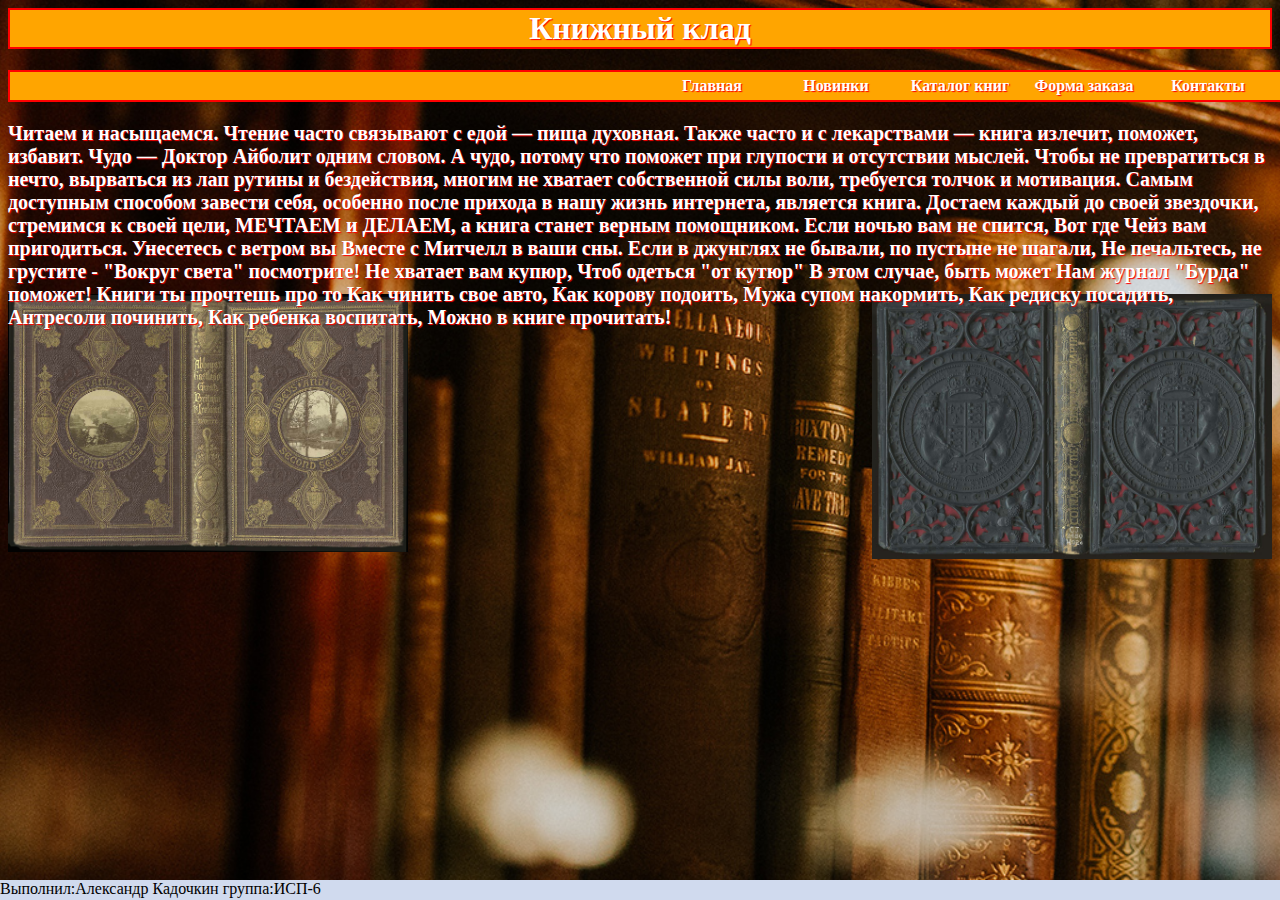
<file: index.html>
<HTML>
<HEAD><TITLE>Книжный магазин</TITLE></HEAD>
<link rel="stylesheet" type="text/css" href="mk.css"/>
<BODY>
<center><h1>Книжный клад</h1></center>

<ul id="navbar">
<li><a href="index.html">Главная</a></li>
<li><a href="Novinki.html">Новинки</a></li>
<li><a href="katalog.html">Каталог книг</a></li>
<li><a href="forma.html">Форма заказа</a></li>
<li><a href="kontakt.html">Контакты</a></li>
</ul>

<b><p>Читаем и насыщаемся.

Чтение часто связывают с едой — пища духовная.

Также часто и с лекарствами — книга излечит, поможет, избавит.

Чудо — Доктор Айболит одним словом.

А чудо, потому что поможет при глупости и отсутствии мыслей.

Чтобы не превратиться в нечто, вырваться из лап рутины и бездействия, многим не хватает собственной силы воли, требуется толчок и мотивация.

Самым доступным способом завести себя, особенно после прихода в нашу жизнь интернета, является книга.

Достаем каждый до своей звездочки, стремимся к своей цели, МЕЧТАЕМ и ДЕЛАЕМ, а книга станет верным помощником. Если ночью вам не спится,
Вот где Чейз вам пригодиться.

Унесетесь с ветром вы
Вместе с Митчелл в ваши сны.

Если в джунглях не бывали,
по пустыне не шагали,
Не печальтесь, не грустите -
"Вокруг света" посмотрите!

Не хватает вам купюр,
Чтоб одеться "от кутюр"
В этом случае, быть может
Нам журнал "Бурда" поможет!

Книги ты прочтешь про то
Как чинить свое авто,
Как корову подоить,
Мужа супом накормить,
Как редиску посадить,
Антресоли починить,
Как ребенка воспитать,
Можно в книге прочитать!</p></b>
<br>

<br><br><br>
<div class=mainphoto>
<center><p><img src="bookmain.jpg" width="400" heght="10"></p></CENTER>
</div>

<div class=mainphoto2>
<center><p><img src="bookmain2.jpg" width="400" heght="10"></p></CENTER>
</div>

<div class=footer> Выполнил:Александр Кадочкин группа:ИСП-6</div>
</BODY>
</HTML>
</file>
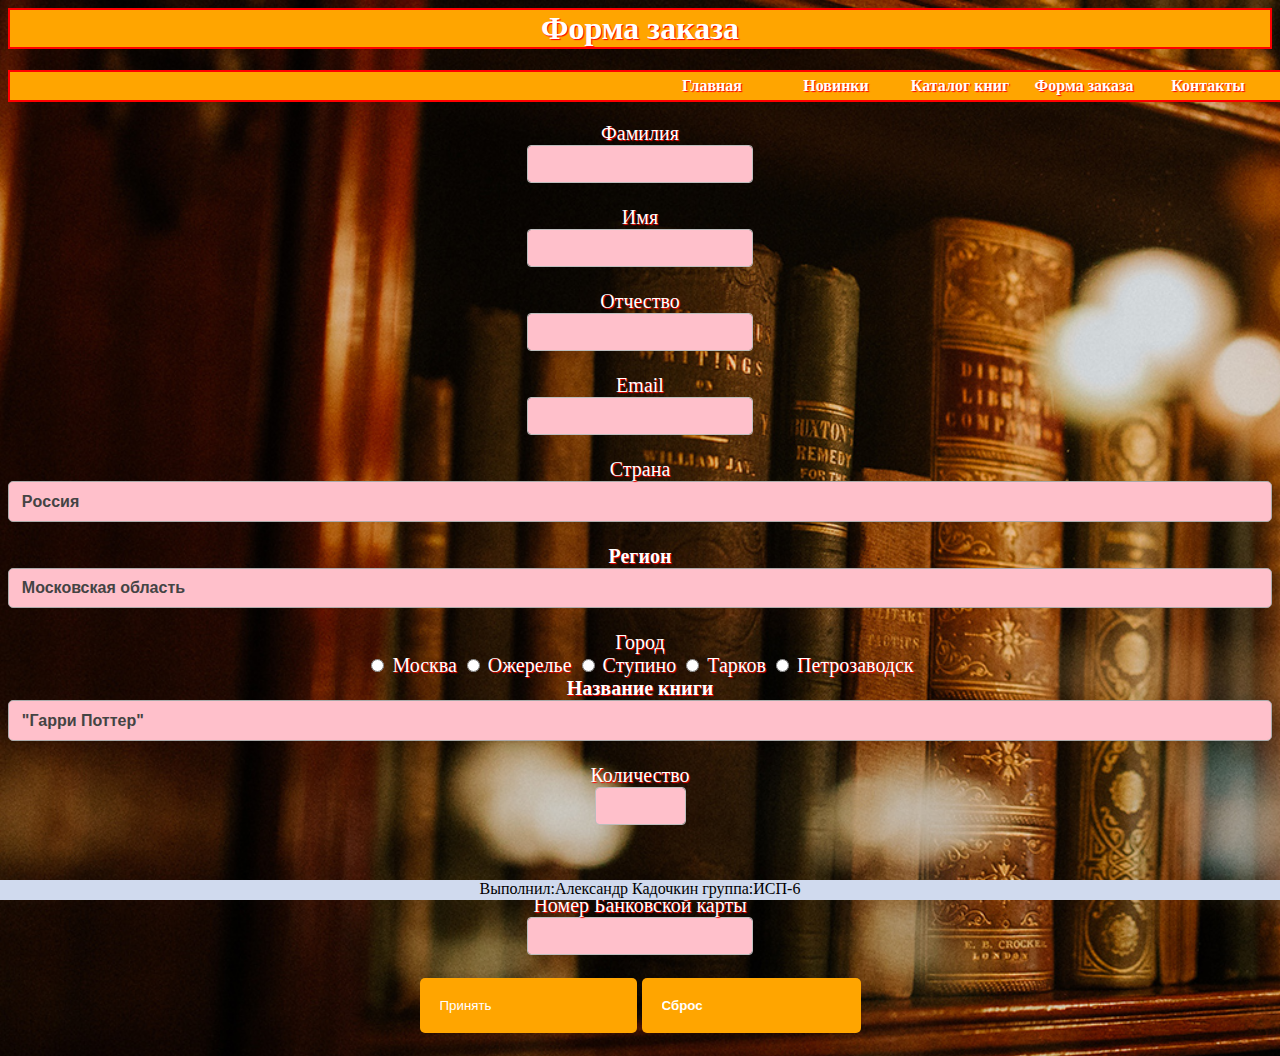
<file: forma.html>
<html>
<head> 
<link rel="stylesheet" href="mk.css">
<title>Форма</title>
</head>
<body ALIGN="center" >
<h1>Форма заказа</h1>
<ul id="navbar">
<li><a href="main.html">Главная</a></li>
<li><a href="Novinki.html">Новинки</a></li>
<li><a href="katalog.html">Каталог книг</a></li>
<li><a href="forma.html">Форма заказа</a></li>
<li><a href="kontakt.html">Контакты</a></li>
</ul>
<form action="/signup" method="POST">
<p ALIGN="center">
Фамилия <BR>
<INPUT TYPE="text" NAME="soname" VALUE=""><BR> 
Имя<BR> 
<INPUT TYPE ="text" NAME ="name" VALUE =""><BR> 
Отчество <BR>
<INPUT TYPE ="text" NAME ="otcestvo" VALUE ="">
<BR>

Email<BR>
<input type="email" name="email"><BR>




Страна<BR>

<select name="country">
<option VALUE="option1">Poccия
<option VALUE="option2">Франция
<option VALUE="option3">Германия
<option VALUE="option4">Италия
<option VALUE="option5">Япония
<option VALUE="option6">Канада
<option VALUE="option7">Великобритания
<option VALUE="option8">США
<option VALUE="option9">Бразилия
<option VALUE="option10">Канада

</select><BR>


<b>Регион</b><BR>
<select name="region">
<option VALUE="option1">Московская область
<option VALUE="option2">Амурская область
<option VALUE="option3">Брянская область
<option VALUE="option4">Ивановская область
<option VALUE="option5">Алтайский край
<option VALUE="option6">Нижегородская область
<option VALUE="option7">Мурманская область
<option VALUE="option8">Магаданская область
<option VALUE="option9">Новосибирская область
<option VALUE="option10">Пермский край

</select><BR>

 Город<BR>
<INPUT TYPE ="radio" NAME ="country	" VALUE =""> Москва
<INPUT TYPE ="radio" NAME ="country" VALUE ""> Ожерелье
<INPUT TYPE ="radio" NAME ="country" VALUE =""> Ступино
<INPUT TYPE ="radio" NAME ="country" VALUE =""> Тарков
<INPUT TYPE ="radio" NAME ="country" VALUE =""> Петрозаводск
<BR>
<b>Название книги</b><BR>
<select name="job">
<option VALUE="option1">"Гарри Поттер"
<option VALUE="option2">"Маленький принц"
<option VALUE="option3">"Пятница 13-ое"
<option VALUE="option4">"Ведьмак: Последнее желание"
<option VALUE="option5">"Психология"
<option VALUE="option6">"451 градус по фаренгейту"
<option VALUE="option7">"1000 ликий герой"
<option VALUE="option8">"Гамлет"
<option VALUE="option9">"Бог как иллюзия"
<option VALUE="option10">"Теория всего"

</select><BR>
 Количество<BR>
<INPUT TYPE="text" size=5  VALUE=""><BR> 
<BR>
<BR>
Номер Банковской карты<BR>
<input type="text" ><BR>


<INPUT TYPE=prinat NAME="button" VALUE="Принять">
<input type="sbros" NAME="button" VALUE="Сброс"><br><br>
</p>
</form>
<div class=footer> Выполнил:Александр Кадочкин группа:ИСП-6</div>
</body>
</html>
</file>
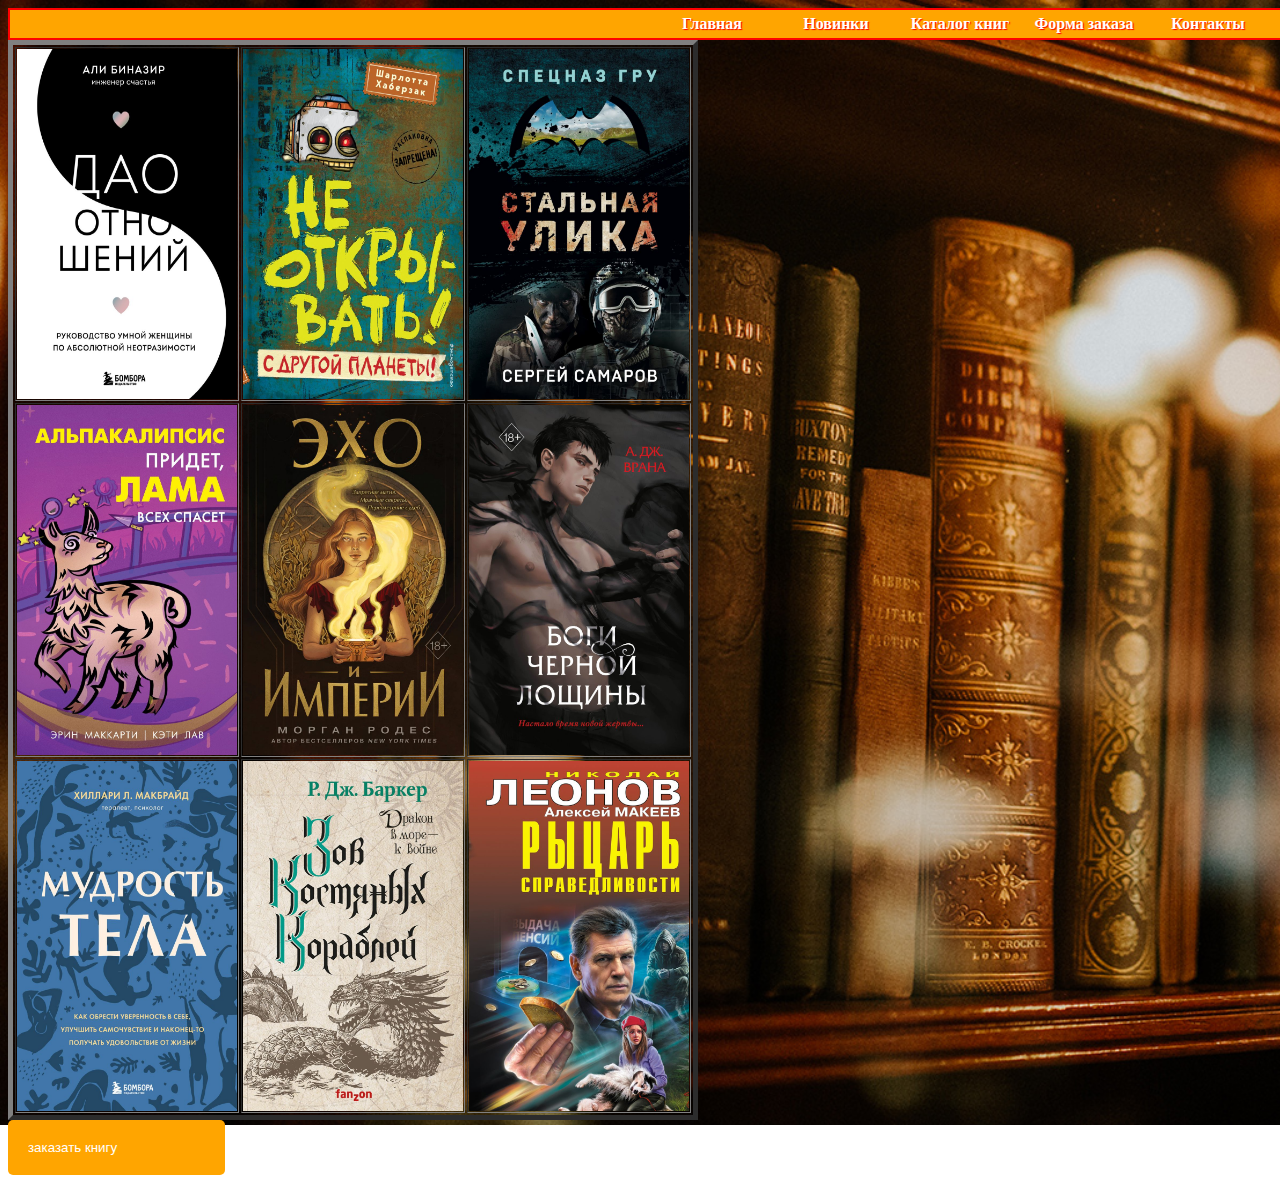
<file: katalog.html>
<html>
<title>Каталог</title>
<body>
<ul id="navbar">
<li><a href="index.html">Главная</a></li>
<li><a href="Novinki.html">Новинки</a></li>
<li><a href="katalog.html">Каталог книг</a></li>
<li><a href="forma.html">Форма заказа</a></li>
<li><a href="kontakt.html">Контакты</a></li>
</ul>
<table border=5>
<link rel="stylesheet" type="text/css" href="mk.css"/>
  <tbody>
    <tr>
      <td><img src="kat1.jpg" width=220 height=350></td>
      <td><img src="kat2.jpg" width=220 height=350></td>
      <td><img src="kat3.jpg" width=220 height=350></td>
    </tr>
    <tr>
      <td><img src="kat4.jpg" width=220 height=350></td>
      <td><img src="kat5.jpg" width=220 height=350></td>
      <td><img src="kat6.jpg" width=220 height=350></td>
    </tr>
    <tr>
      <td><img src="kat7.jpg" width=220 height=350></td>
      <td><img src="kat8.jpg" width=220 height=350></td>
	  <td><img src="kat9.jpg" width=220 height=350></td>
    </tr>
  </tbody>
</table>
<INPUT TYPE=prinat NAME="button" VALUE="заказать книгу">
</body>
</html>
</file>
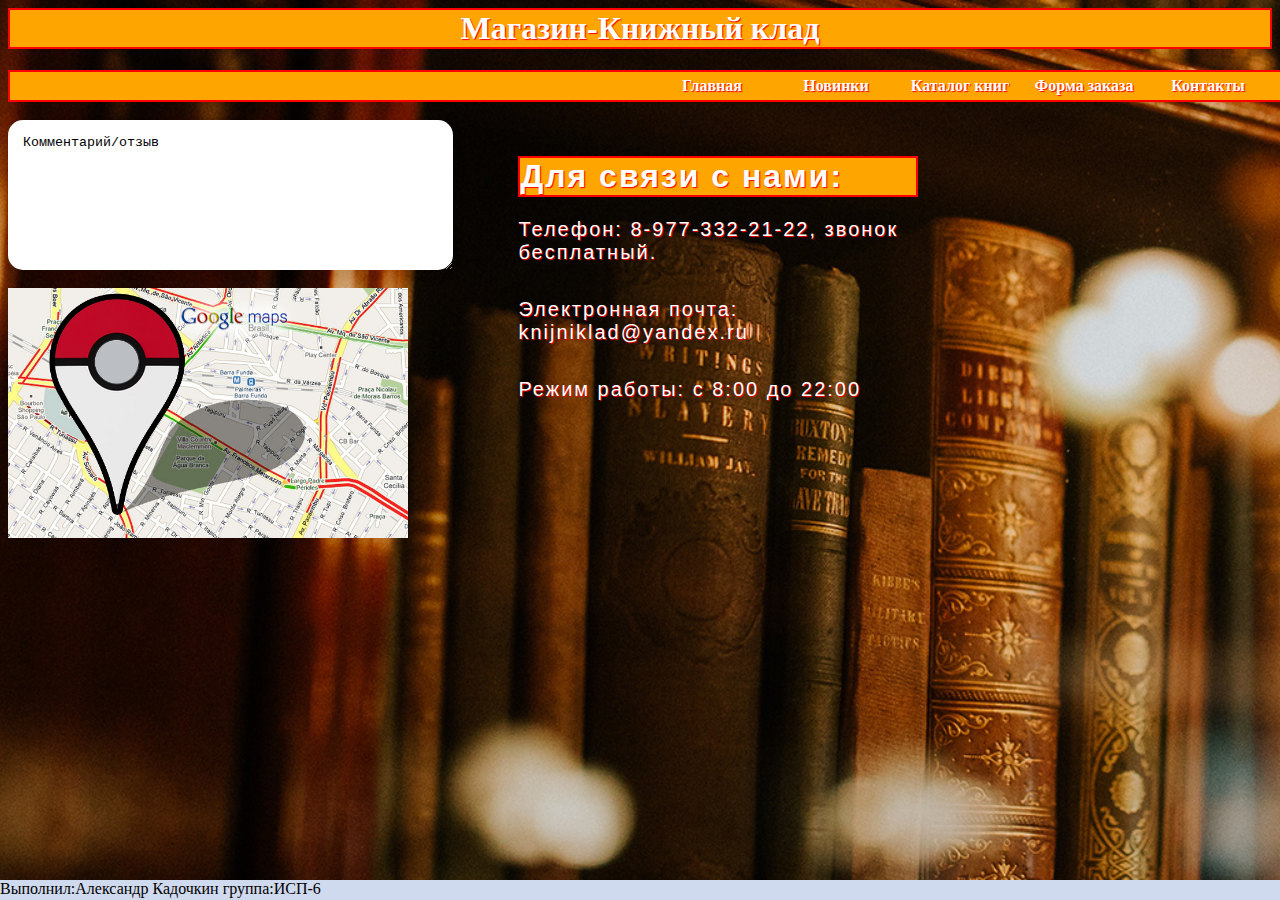
<file: kontakt.html>
<HTML>
<HEAD><TITLE>Контакт</TITLE></HEAD>
<link rel="stylesheet" type="text/css" href="mk.css"/>
<BODY>
<center><h1>Магазин-Книжный клад</h1></center>

<ul id="navbar">
<li><a href="index.html">Главная</a></li>
<li><a href="Novinki.html">Новинки</a></li>
<li><a href="katalog.html">Каталог книг</a></li>
<li><a href="forma.html">Форма заказа</a></li>
<li><a href="kontakt.html">Контакты</a></li>
</ul>
<div class=forma>
<h1>Для связи с нами:</h1>
<p>Телефон: 8-977-332-21-22, звонок бесплатный.</p>
<p>Электронная почта: knijniklad@yandex.ru</p>
<p>Режим работы: с 8:00 до 22:00</p>
</h1>
</div>
<br>
<TEXTAREA NAME=address ROWS=5 COLS=50>Комментарий/отзыв</TEXTAREA>
<br><br>
<div class=map>
<img src="maps.jpg" width=400 height=250>
</div>
<div class=footer> Выполнил:Александр Кадочкин группа:ИСП-6</div>
</body>
</html>
</file>
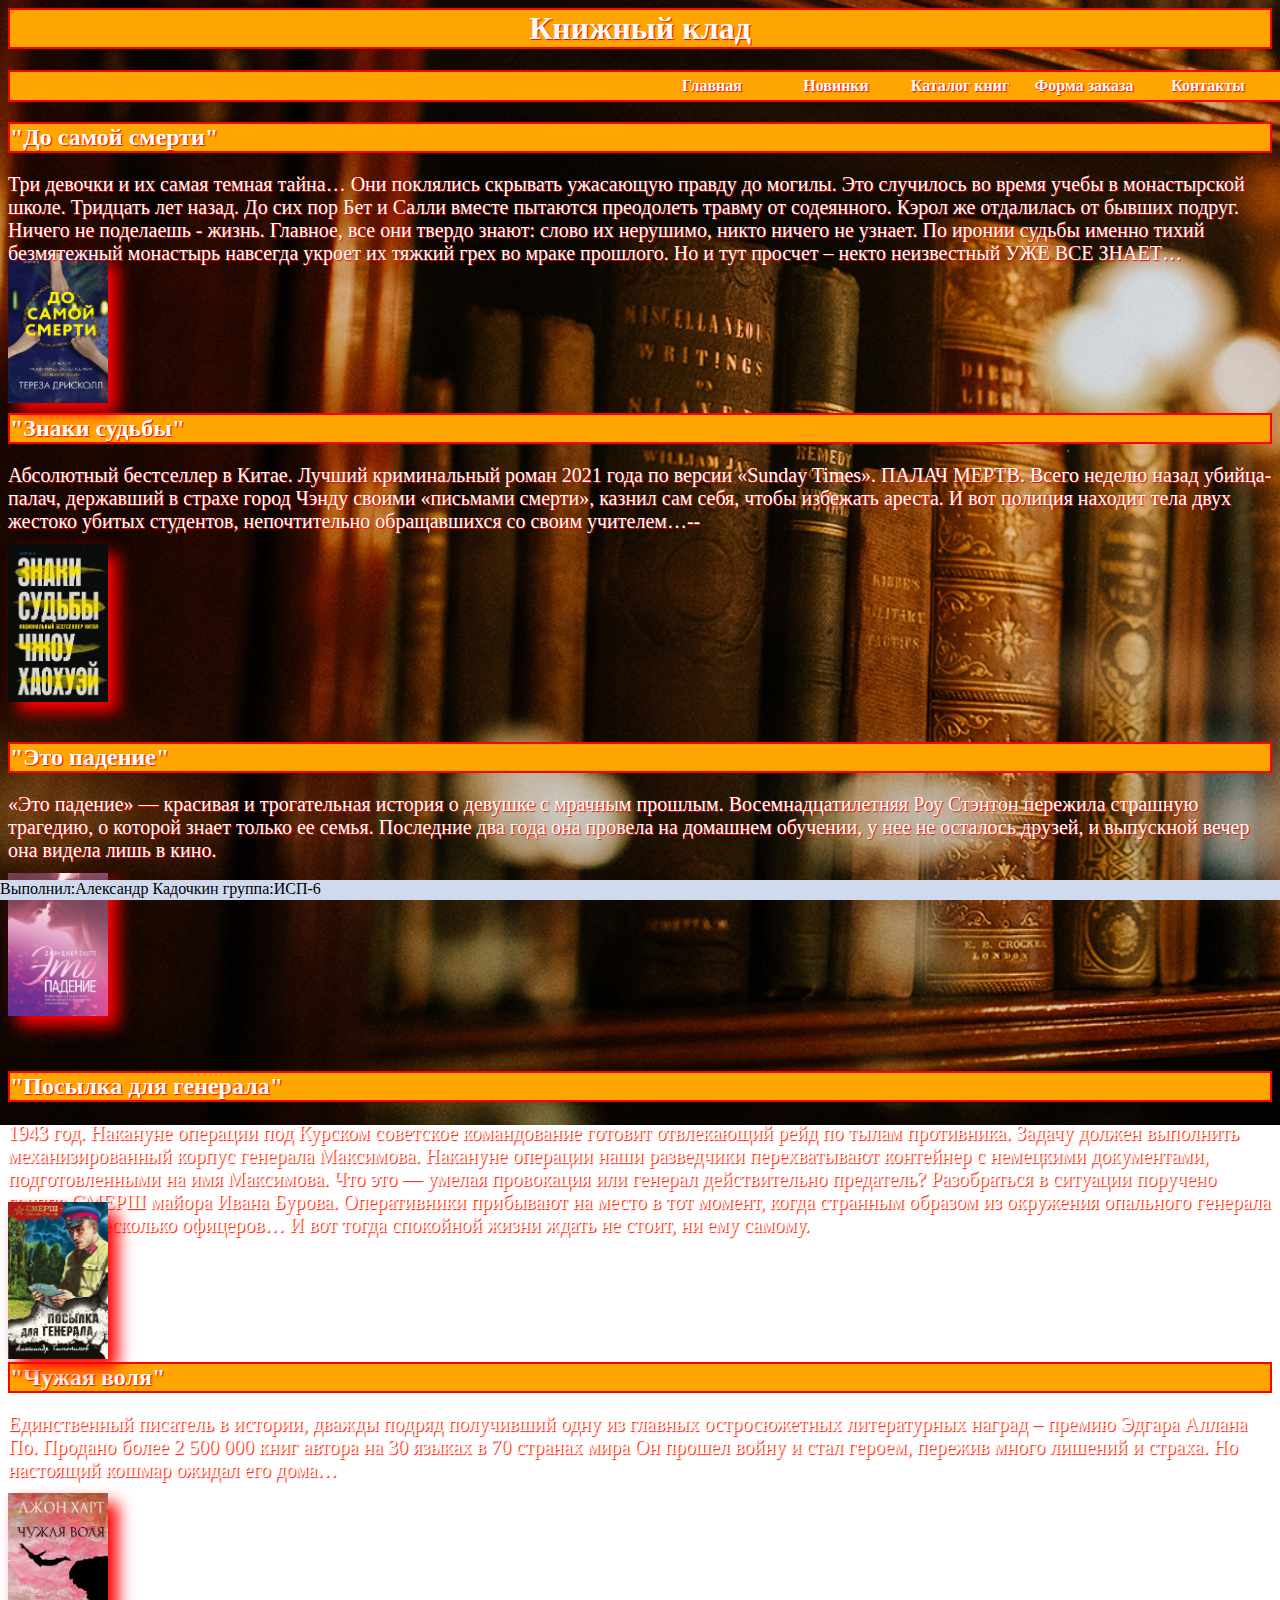
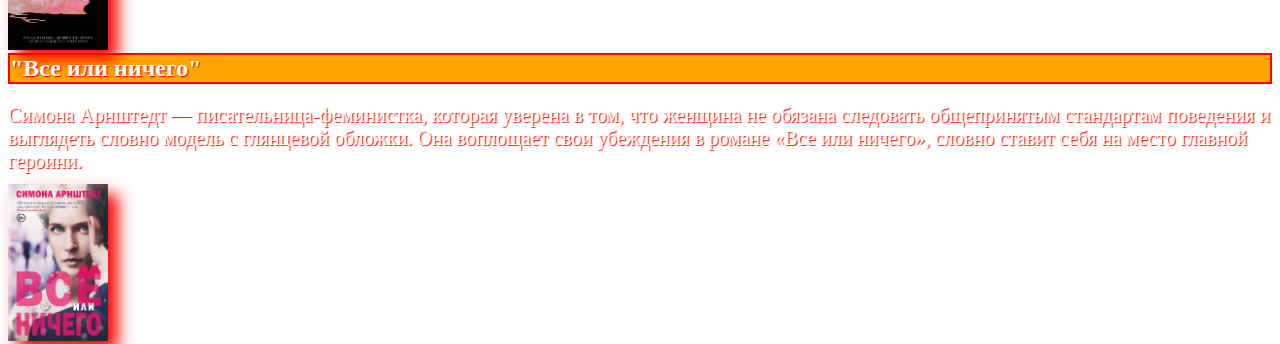
<file: Novinki.html>
<HTML>
<HEAD><TITLE>Книжный магазин</TITLE></HEAD>
<link rel="stylesheet" type="text/css" href="mk.css"/>
<BODY>
<center><h1>Книжный клад</h1></center>

<ul id="navbar">
<li><a href="index.html">Главная</a></li>
<li><a href="Novinki.html">Новинки</a></li>
<li><a href="katalog.html">Каталог книг</a></li>
<li><a href="forma.html">Форма заказа</a></li>
<li><a href="kontakt.html">Контакты</a></li>
</ul>
<h2>"До самой смерти"</h2>
<p>
Три девочки и их самая темная тайна… Они поклялись скрывать ужасающую правду до могилы.

Это случилось во время учебы в монастырской школе. Тридцать лет назад. До сих пор Бет и Салли вместе пытаются преодолеть травму от содеянного. Кэрол же отдалилась от бывших подруг. Ничего не поделаешь - жизнь. Главное, все они твердо знают: слово их нерушимо, никто ничего не узнает. По иронии судьбы именно тихий безмятежный монастырь навсегда укроет их тяжкий грех во мраке прошлого.



Но и тут просчет – некто неизвестный УЖЕ ВСЕ ЗНАЕТ…
<p><span class="nbook1"><img src="nbook1.jpg" width="100" height="150"></span></p>
</p>
<h2>"Знаки судьбы"</h2>
<p>
Абсолютный бестселлер в Китае.

Лучший криминальный роман 2021 года по версии «Sunday Times».

ПАЛАЧ МЕРТВ.

Всего неделю назад убийца-палач, державший в страхе город Чэнду своими «письмами смерти», казнил сам себя, чтобы избежать ареста. И вот полиция находит тела двух жестоко убитых студентов, непочтительно обращавшихся со своим учителем…--
<p><span class="nbook2"><img src="nbook2.jpg" width="100" heght="100"></span></p>
</p>
<br>
<h2>"Это падение"</h2>
<p>
«Это падение» — красивая и трогательная история о девушке с мрачным прошлым.

Восемнадцатилетняя Роу Стэнтон пережила страшную трагедию, о которой знает только ее семья. Последние два года она провела на домашнем обучении, у нее не осталось друзей, и выпускной вечер она видела лишь в кино.

<p><span class="nbook1"><img src="nbook3.jpg" width="100" heght="100"></span></p>
</p>
<br>
<h2>"Посылка для генерала"</h2>
<p>1943 год. Накануне операции под Курском советское командование готовит отвлекающий рейд по тылам противника. Задачу должен выполнить механизированный корпус генерала Максимова. Накануне операции наши разведчики перехватывают контейнер с немецкими документами, подготовленными на имя Максимова. Что это — умелая провокация или генерал действительно предатель? Разобраться в ситуации поручено группе СМЕРШ майора Ивана Бурова. Оперативники прибывают на место в тот момент, когда странным образом из окружения опального генерала исчезают несколько офицеров…

И вот тогда спокойной жизни ждать не стоит, ни ему самому.
<p><span class="nbook2"><img src="nbook4.jpg" width="100" heght="100"></span></p></p>
<h2>"Чужая воля"</h2>
<p>
Единственный писатель в истории, дважды подряд получивший одну из главных остросюжетных литературных наград – премию Эдгара Аллана По.

Продано более 2 500 000 книг автора на 30 языках в 70 странах мира

Он прошел войну и стал героем, пережив много лишений и страха. Но настоящий кошмар ожидал его дома…
<br><p><span class="nbook1"><img src="nbook5.jpg" width="100" heght="100"></span></p></p>
<h2>"Все или ничего"</h2>
<p>Симона Арнштедт — писательница-феминистка, которая уверена в том, что женщина не обязана следовать общепринятым стандартам поведения и выглядеть словно модель с глянцевой обложки. Она воплощает свои убеждения в романе «Все или ничего», словно ставит себя на место главной героини.
<p><span class="nbook2"><img src="nbook6.jpg" width="100" heght="100"></span></p></p>




<div class=footer> Выполнил:Александр Кадочкин группа:ИСП-6</div>
</BODY>
</HTML>
</file>
<file: mk.css>
body {
	background-image:url('fon.jpg');
	background-attachment: fixed;
	background-repeat: no-repeat;
	background-size: 2000px
}
.footer {
	position:fixed;
	bottom:0;
	left:0;
	width:100%;
	height: 20px;
	background-color: #D0DAEE;
}
p {color: white;
text-shadow: 1px 1px 1px red;
font-size: 20px;
    height: 60px}
h1,h2{color: white;
text-shadow: 1px 1px 1px red;
background-color: #ffa500;
list-style-type: none;
border: 2px solid Red;
}
.mainphoto {
	float:left;
}
.mainphoto2 {
	float:right;
}
.name{
	font-style: italic;  font-weight: bold; color: red;
}
.nbook1 {
float: left;
box-shadow: 10px 10px 15px red;
margin-right: 20px;


}
.nbook2 {
position: absolute;
box-shadow: 10px 10px 15px red;
}
.nbook3 {
float: left;
box-shadow: 10px 10px 15px red;
}
.nbook4 {
float: right;
box-shadow: 10px 10px 15px red;
}
.map {
	float: left;
	position: bottom;
}
#navbar {
margin: 0;
padding: 0;
list-style-type: none;
}
#navbar li { display: inline; } 
 
#navbar {
margin: 0;
padding: 0;
list-style-type: none;
border: 2px solid red;
text-shadow: 1px 1px 1px red;
width: 1900px;
text-align: center;
background-color: #ffa500;
}
#navbar a {
color: #fff;
padding: 5px 10px;
text-decoration: none;
font-weight: bold;
display: inline-block;
width: 100px;
}
#navbar a:hover {
background-color:red;
} 

.forma {
	color:red;
position: absolute;
      left: 38%;
      width: 400px; 
      padding: 32px;   
      box-shadow: 1 6px 16px #eedc82; 
      font-family: sans-serif; 
      letter-spacing: 2px; 
 }
input[type="password"] {
  display: block;
      height: calc(2.25rem + 2px);
      padding: 0.375rem 0.75rem;
      font-family: inherit;
      font-size: 1rem;
      font-weight: 400;
      line-height: 1.5;
      color: #212529;
      background-color: #pink;
      background-clip: padding-box;
      border: 1px solid #bdbdbd;
      border-radius: 0.25rem;
}
input[type="tel"] {
  display: block;
      height: calc(2.25rem + 2px);
      padding: 0.375rem 0.75rem;
      font-family: inherit;
      font-size: 1rem;
      font-weight: 400;
      line-height: 1.5;
      color: #212529;
      background-color: #pink;
      background-clip: padding-box;
      border: 1px solid #bdbdbd;
      border-radius: 0.25rem;
}
input[type="text"] {
  display: block;
      height: calc(2.25rem + 2px);
      padding: 0.375rem 0.75rem;
      font-family: inherit;
      font-size: 1rem;
      font-weight: 400;
      line-height: 1.5;
      color: #212529;
      background-color: pink;
      background-clip: padding-box;
      border: 1px solid #bdbdbd;
      border-radius: 0.25rem;
}
input[type="prinat"] {

  -webkit-appearance:none;
  padding:20px;
  border:none;
  background-color:orange;
  color:#fff;
  font-weight:100;
  border-radius:5px;

}
input[type="checkbox"] { 

}  
input[type="sbros"] {

  appearance:none;
  -webkit-appearance:none;
  padding:20px;
  border:none;
  background-color:orange;
  color:#fff;
  font-weight:600;
  border-radius:5px;

}
textarea {
 
  resize: vertical;
  padding:15px;
  border-radius:15px;
  border:0;
  box-shadow:4px 4px 10px rgba(0,0,0,0.06);
  height:150px;
}
 input[type="email"]{
      display: block;
      height: calc(2.25rem + 2px);
      padding: 0.375rem 0.75rem;
      font-family: inherit;
      font-size: 1rem;
      font-weight: 400;
      line-height: 1.5;
      color: #212529;
      background-color: pink;
      background-clip: padding-box;
      border: 1px solid #bdbdbd;
      border-radius: 0.25rem;
	  }
select{
display: block; 
font-size: 16px; 
font-family: sans-serif; 
font-weight: 700; 
color: #444; 
line-height: 1.3; 
padding: .6em 1.4em .5em .8em; width: 100%; 
box-sizing: border-box; 
margin: 0; 
border: 1px solid #aaa;
 box-shadow: 0 1px 0 1px rgba(0,0,0,.04); 
border-radius: 5px;
 -moz-appearance: none;
 -webkit-appearance: none;
 appearance: none;
 background-color: pink;
</file>
